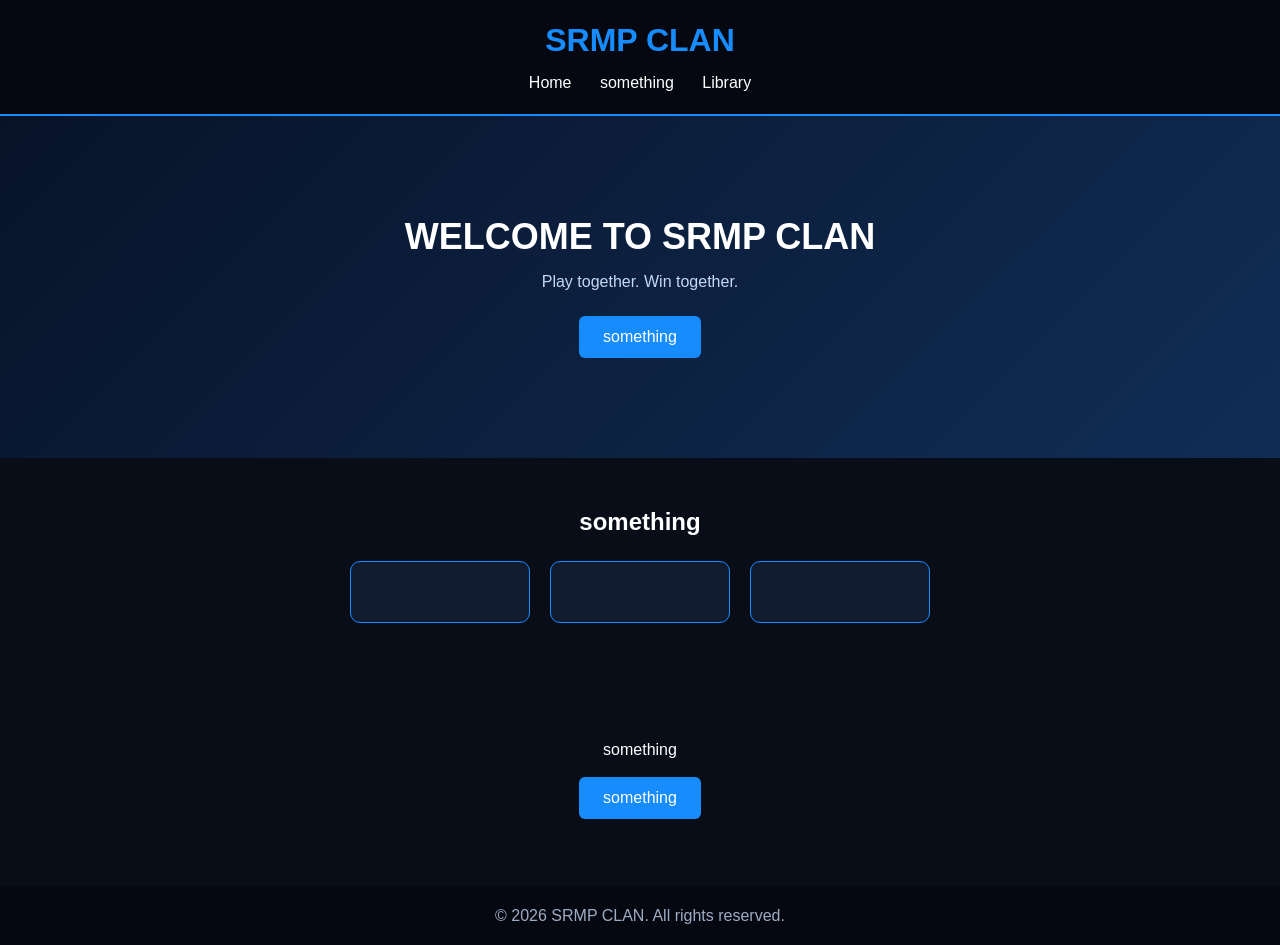
<file: index.html>
<!DOCTYPE html>
<html lang="en">
<head>
  <meta charset="UTF-8">
  <meta name="viewport" content="width=device-width, initial-scale=1.0">
  <title>SRMP CLAN</title>
  <link rel="stylesheet" href="style.css">
</head>
<body>
  <header>
    <h1>SRMP CLAN</h1>
    <nav>
  <a href="#home">Home</a>
  <a href="#members">something</a>
  <a href="library.html">Library</a>
</nav>
  </header>

  <main>
    <section id="home" class="hero">
      <h2>WELCOME TO SRMP CLAN</h2>
      <p>Play together. Win together.</p>
      <a class="button" href="#join">something</a>
    </section>

    <section id="members">
      <h2>something</h2>
      <div class="members">
        <div class="card"></div>
        <div class="card"></div>
        <div class="card"></div>
      </div>
    </section>

    <section id="join">
      <h2></h2>
      <p>something</p>
      <button onclick="joinClan()">something</button>
      <p id="message"></p>
    </section>
  </main>

  <footer>
    <p>© 2026 SRMP CLAN. All rights reserved.</p>
  </footer>

  <script src="script.js"></script>
</body>
</html>
</file>
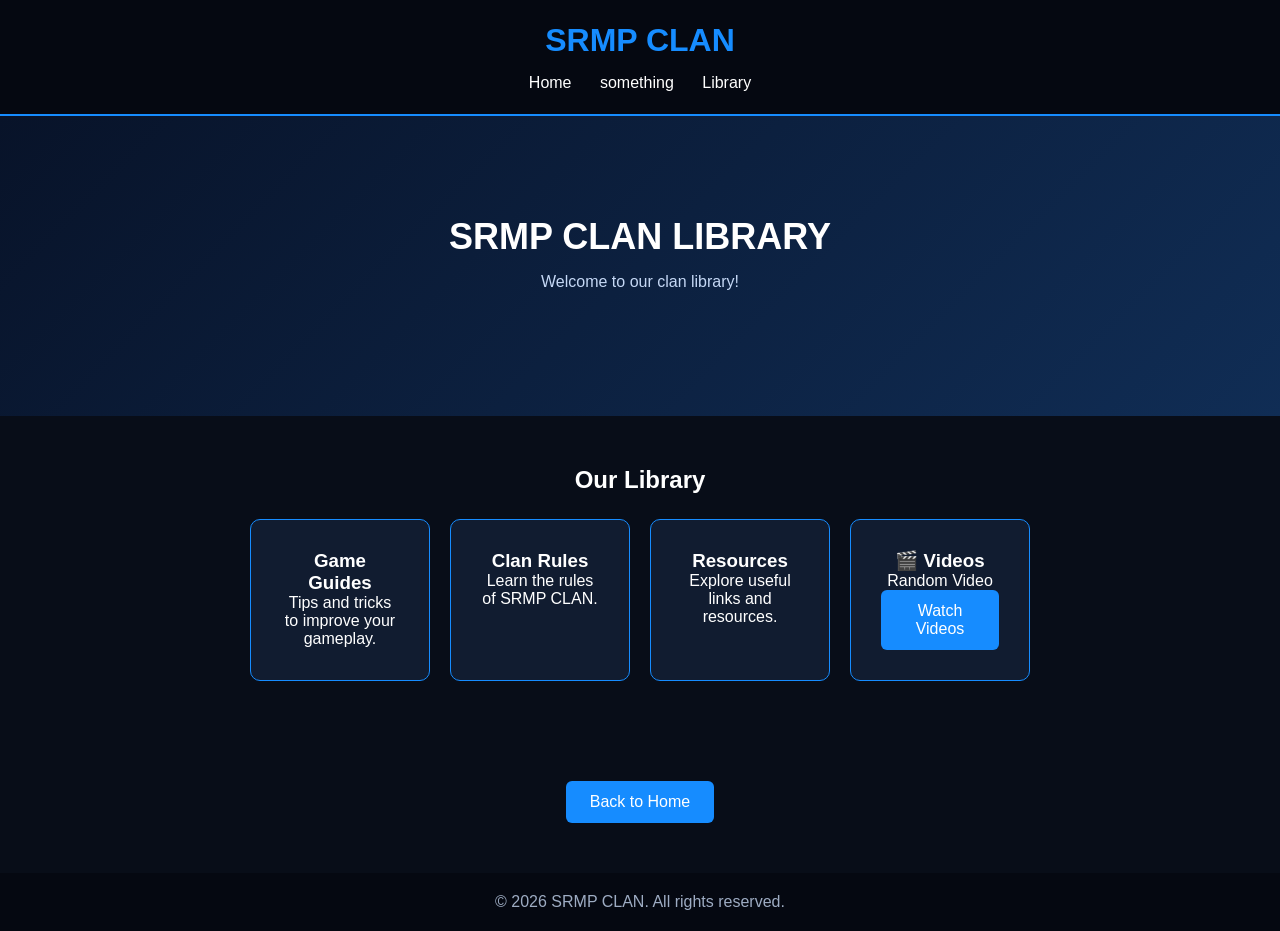
<file: library.html>
<!DOCTYPE html>
<html lang="en">
<head>
  <meta charset="UTF-8">
  <meta name="viewport" content="width=device-width, initial-scale=1.0">
  <title>SRMP CLAN - Library</title>
  <link rel="stylesheet" href="style.css">
</head>
<body>
  <header>
    <h1>SRMP CLAN</h1>
    <nav>
      <a href="index.html#home">Home</a>
      <a href="index.html#members">something</a>
      <a href="library.html">Library</a>
    </nav>
  </header>

  <main>
    <section class="hero">
      <h2>SRMP CLAN LIBRARY</h2>
      <p>Welcome to our clan library!</p>
    </section>

    <section>
      <h2>Our Library</h2>
      <div class="members">
        <div class="card">
          <h3>Game Guides</h3>
          <p>Tips and tricks to improve your gameplay.</p>
        </div>

        <div class="card">
          <h3>Clan Rules</h3>
          <p>Learn the rules of SRMP CLAN.</p>
        </div>

        <div class="card">
          <h3>Resources</h3>
          <p>Explore useful links and resources.</p>
        </div>

        <div class="card video-card">
  <h3>🎬 Videos</h3>
  <p>Random Video </p>
  <a href="videos.html" class="button">Watch Videos</a>
</div>
      </div>
    </section>

    <section>
      <a class="button" href="index.html">Back to Home</a>
    </section>
  </main>

  <footer>
    <p>© 2026 SRMP CLAN. All rights reserved.</p>
  </footer>
</body>
</html>
</file>
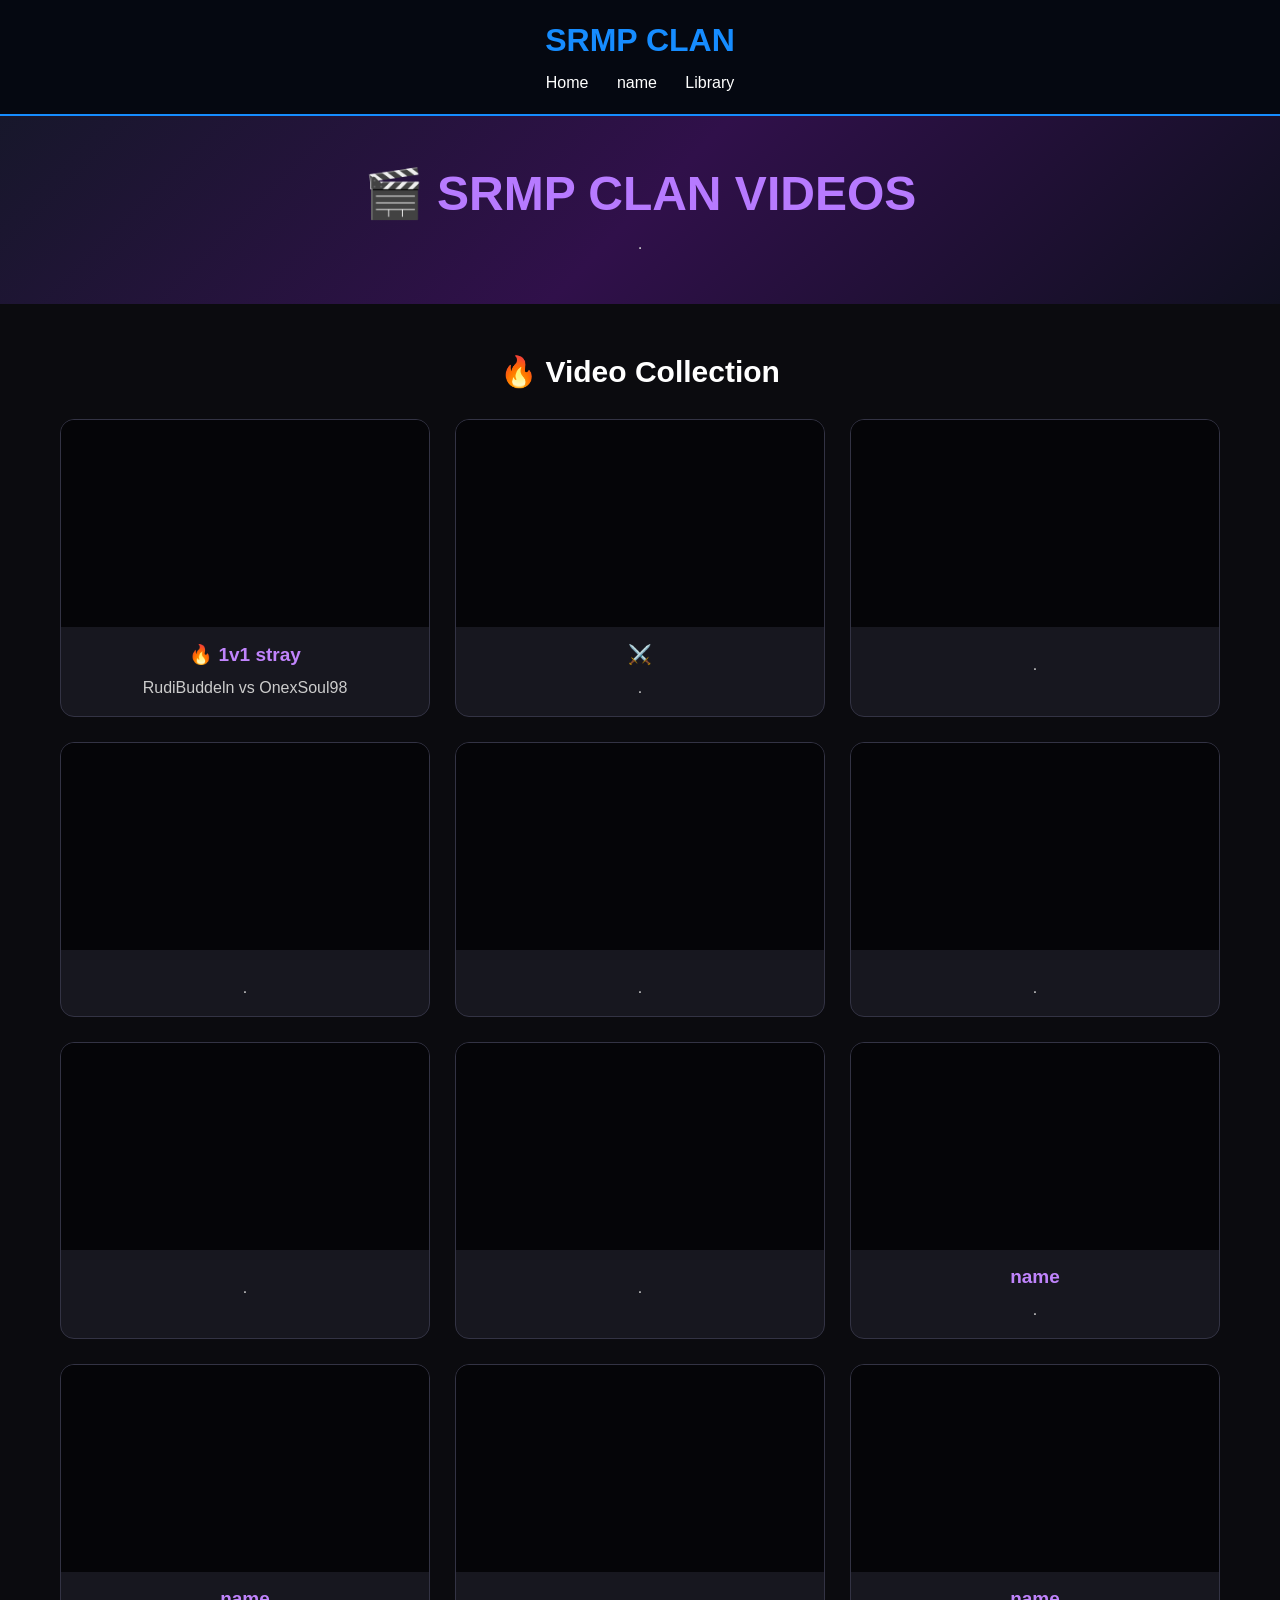
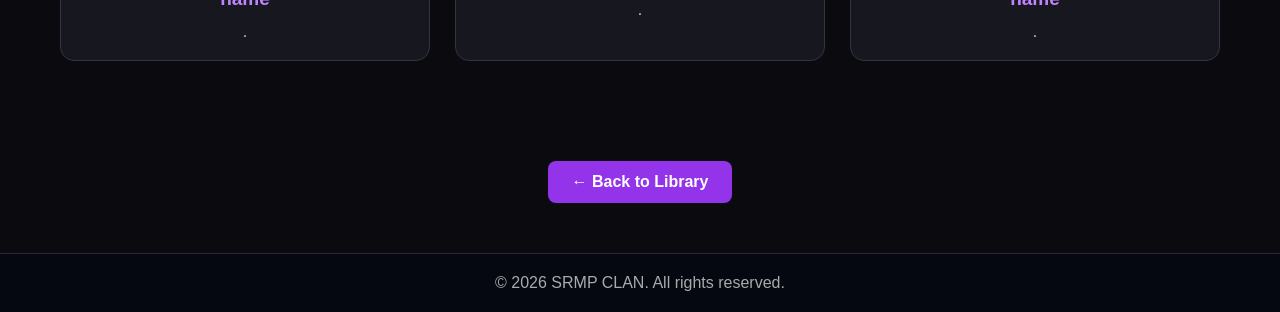
<file: videos.html>
<!DOCTYPE html>
<html lang="en">
<head>
  <meta charset="UTF-8">
  <meta name="viewport" content="width=device-width, initial-scale=1.0">

  <title>SRMP CLAN - Videos</title>

  <link rel="stylesheet" href="style.css">

  <style>
    body {
      margin: 0;
      background: #0b0b0f;
      color: white;
      font-family: Arial, sans-serif;
    }

    .video-hero {
      text-align: center;
      padding: 65px 20px;
      background: linear-gradient(135deg, #17172b, #30104a, #101020);
    }

    .video-hero h2 {
      font-size: clamp(30px, 5vw, 48px);
      margin-bottom: 12px;
      color: #b77aff;
    }

    .video-hero p {
      color: #ccc;
      font-size: 17px;
    }

    .video-library {
      max-width: 1200px;
      margin: auto;
      padding: 35px 20px 60px;
    }

    .video-library > h2 {
      text-align: center;
      margin-bottom: 30px;
      font-size: 30px;
    }

    .video-grid {
      display: grid;
      grid-template-columns: repeat(auto-fit, minmax(min(100%, 300px), 1fr));
      gap: 25px;
    }

    .video-card {
      background: #17171f;
      border: 1px solid #333344;
      border-radius: 14px;
      overflow: hidden;
      transition: transform 0.2s, border-color 0.2s;
    }

    .video-card:hover {
      transform: translateY(-5px);
      border-color: #a855f7;
    }

    .video-frame {
      width: 100%;
      aspect-ratio: 16 / 9;
      display: block;
      border: 0;
      background: #050508;
    }

    video.video-frame {
      object-fit: contain;
    }

    .video-info {
      padding: 16px;
    }

    .video-info h3 {
      margin: 0 0 10px;
      color: #c084fc;
      font-size: 19px;
    }

    .video-info p {
      color: #ccc;
      line-height: 1.5;
      margin: 0;
    }

    .back-section {
      text-align: center;
      padding: 10px 20px 50px;
    }

    .back-button {
      display: inline-block;
      padding: 12px 24px;
      border-radius: 8px;
      background: #9333ea;
      color: white;
      text-decoration: none;
      font-weight: bold;
      transition: background 0.2s;
    }

    .back-button:hover {
      background: #7e22ce;
    }

    .empty-message {
      text-align: center;
      color: #aaa;
      padding: 25px;
    }

    footer {
      text-align: center;
      padding: 20px;
      color: #aaa;
      border-top: 1px solid #292933;
    }
  </style>
</head>

<body>

  <header>
    <h1>SRMP CLAN</h1>

    <nav>
      <a href="index.html#home">Home</a>
      <a href="index.html#members">name</a>
      <a href="library.html">Library</a>
    </nav>
  </header>

  <main>

    <section class="video-hero">
      <h2>🎬 SRMP CLAN VIDEOS</h2>
      <p>.</p>
    </section>

    <section class="video-library">
      <h2>🔥 Video Collection</h2>

      <div class="video-grid">

        <!-- VIDEO 1: ID -->
        <article class="video-card">
          <iframe
            class="video-frame"
            src="https://www.youtube.com/embed/Hj2C46U_q9U"
            title="🔥 1v1 stray"
            loading="lazy"
            allowfullscreen>
          </iframe>

          <div class="video-info">
            <h3>🔥 1v1 stray</h3>
            <p>RudiBuddeln vs OnexSoul98</p>
          </div>
        </article>

        <!-- VIDEO 2: ID -->
        <article class="video-card">
          <iframe
            class="video-frame"
            src=""
            title="name"
            loading="lazy"
            allowfullscreen>
          </iframe>

          <div class="video-info">
            <h3>⚔️ </h3>
            <p>.</p>
          </div>
        </article>

        <!-- VIDEO 3: ID -->
        <article class="video-card">
          <iframe
            class="video-frame"
            src=""
            title="name"
            loading="lazy"
            allowfullscreen>
          </iframe>

          <div class="video-info">
            <h3></h3>
            <p>.</p>
          </div>
        </article>

        <article class="video-card">
          <iframe
            class="video-frame"
            src=""
            title="name"
            loading="lazy"
            allowfullscreen>
          </iframe>

          <div class="video-info">
            <h3></h3>
            <p>.</p>
          </div>
        </article>
        <article class="video-card">
          <iframe
            class="video-frame"
            src=""
            title="name"
            loading="lazy"
            allowfullscreen>
          </iframe>

          <div class="video-info">
            <h3></h3>
            <p>.</p>
          </div>
        </article>
        <article class="video-card">
          <iframe
            class="video-frame"
            src=""
            title="name"
            loading="lazy"
            allowfullscreen>
          </iframe>

          <div class="video-info">
            <h3></h3>
            <p>.</p>
          </div>
        </article>
        <article class="video-card">
          <iframe
            class="video-frame"
            src=""
            title="name"
            loading="lazy"
            allowfullscreen>
          </iframe>

          <div class="video-info">
            <h3></h3>
            <p>.</p>
          </div>
        </article>
        <article class="video-card">
          <iframe
            class="video-frame"
            src=""
            title="name"
            loading="lazy"
            allowfullscreen>
          </iframe>

          <div class="video-info">
            <h3></h3>
            <p>.</p>
          </div>
        </article>
        <article class="video-card">
          <iframe
            class="video-frame"
            src=""
            title="name"
            loading="lazy"
            allowfullscreen>
          </iframe>

          <div class="video-info">
            <h3>name</h3>
            <p>.</p>
          </div>
        </article>
        <article class="video-card">
          <iframe
            class="video-frame"
            src=""
            title="name"
            loading="lazy"
            allowfullscreen>
          </iframe>

          <div class="video-info">
            <h3>name</h3>
            <p>.</p>
          </div>
        </article>
        <article class="video-card">
          <iframe
            class="video-frame"
            src=""
            title="name"
            loading="lazy"
            allowfullscreen>
          </iframe>

          <div class="video-info">
            <h3></h3>
            <p>.</p>
          </div>
        </article>
        <article class="video-card">
          <iframe
            class="video-frame"
            src=""
            title="name"
            loading="lazy"
            allowfullscreen>
          </iframe>

          <div class="video-info">
            <h3>name</h3>
            <p>.</p>
          </div>
        </article>
            
          

  

      </div>
    </section>

    <section class="back-section">
      <a href="library.html" class="back-button">
        ← Back to Library
      </a>
    </section>

  </main>

  <footer>
    <p>© 2026 SRMP CLAN. All rights reserved.</p>
  </footer>

</body>
</html>
</file>
<file: style.css>
* {
  margin: 0;
  padding: 0;
  box-sizing: border-box;
}

body {
  font-family: Arial, sans-serif;
  background: #080d18;
  color: white;
  text-align: center;
}

header {
  background: #050811;
  padding: 22px;
  border-bottom: 2px solid #168cff;
}

header h1 {
  color: #168cff;
  margin-bottom: 15px;
}

nav a {
  color: white;
  text-decoration: none;
  margin: 0 12px;
}

nav a:hover {
  color: #168cff;
}

.hero {
  padding: 100px 20px;
  background: linear-gradient(135deg, #081329, #102d55);
}

.hero h2 {
  font-size: 36px;
  margin-bottom: 15px;
}

.hero p {
  margin-bottom: 25px;
  color: #c5d8f5;
}

.button, button {
  display: inline-block;
  background: #168cff;
  color: white;
  border: none;
  padding: 12px 24px;
  border-radius: 6px;
  text-decoration: none;
  cursor: pointer;
  font-size: 16px;
}

.button:hover, button:hover {
  background: #0066cc;
}

section:not(.hero) {
  padding: 50px 20px;
}

.members {
  display: flex;
  justify-content: center;
  flex-wrap: wrap;
  gap: 20px;
  margin-top: 25px;
}

.card {
  background: #111c30;
  border: 1px solid #168cff;
  border-radius: 10px;
  padding: 30px;
  width: 180px;
}

#join p {
  margin: 18px 0;
}

footer {
  background: #050811;
  padding: 20px;
  color: #9eacc3;
}

@media (max-width: 500px) {
  .hero h2 {
    font-size: 27px;
  }

  nav a {
    margin: 0 6px;
  }
}
</file>
